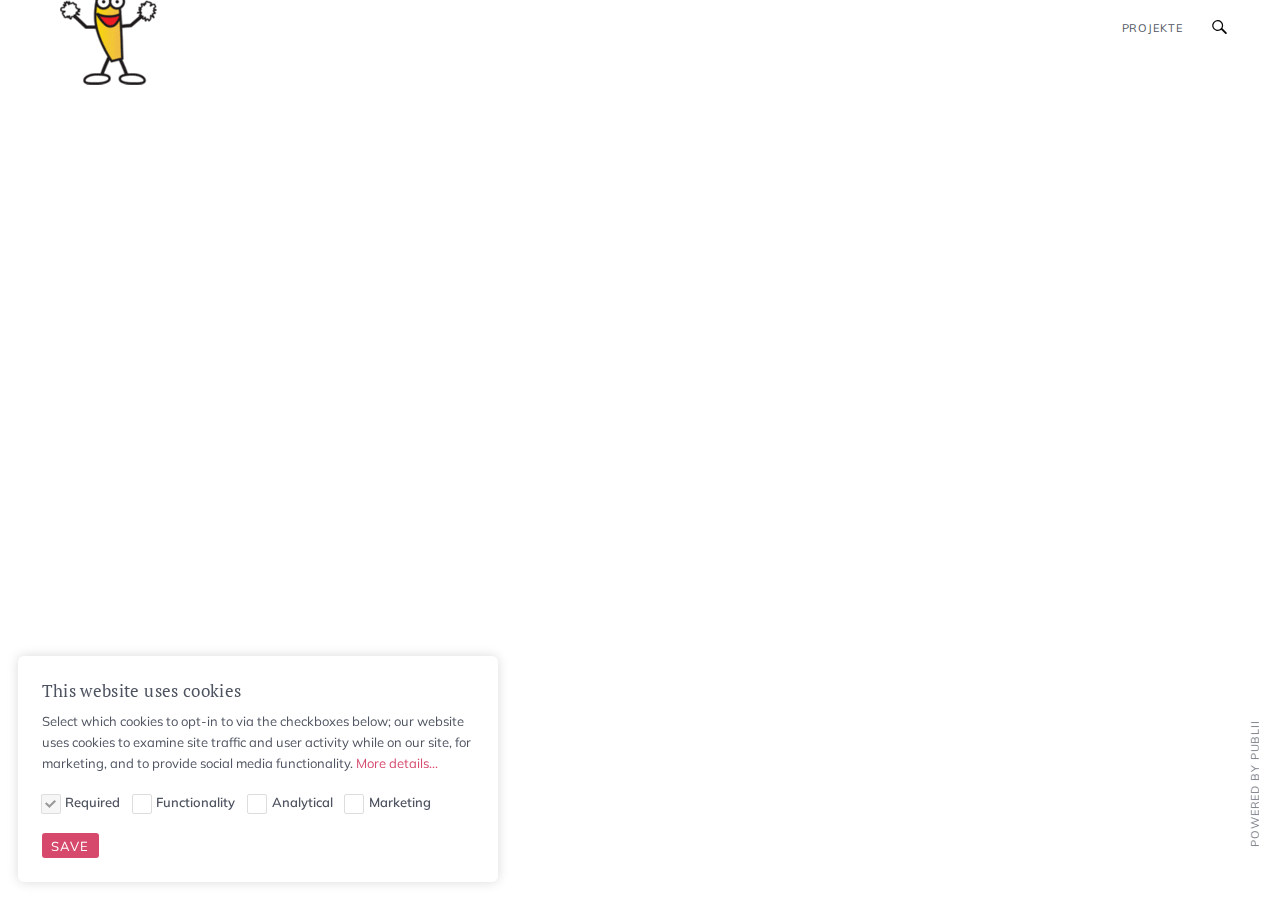
<file: index.html>
<!DOCTYPE html><html lang="de"><head><meta charset="utf-8"><meta http-equiv="X-UA-Compatible" content="IE=edge"><meta name="viewport" content="width=device-width,initial-scale=1"><title>My blog - Portfolio</title><meta name="robots" content="index, follow"><meta name="generator" content="Publii Open-Source CMS for Static Site"><link rel="canonical" href="https://chriskrj.github.io/Portfolio/"><link rel="amphtml" href="https://chriskrj.github.io/Portfolio/amp/"><link type="application/atom+xml" rel="alternate" href="https://chriskrj.github.io/Portfolio/feed.xml"><meta property="og:title" content="Portfolio"><meta property="og:image" content="https://chriskrj.github.io/Portfolio/media/website/717.gif"><meta property="og:site_name" content="My blog - Portfolio"><meta property="og:description" content=""><link rel="stylesheet" href="https://chriskrj.github.io/Portfolio/assets/css/p-slider.css?v=5ac81efd5deb502fc3388d1c572c5e3c"><link rel="stylesheet" href="https://chriskrj.github.io/Portfolio/assets/css/style.css?v=06a1087fff51adf1798ce49f2d34be20"><script type="application/ld+json">{"@context":"http://schema.org","@type":"Organization","name":"Portfolio","logo":"https://chriskrj.github.io/Portfolio/media/website/717.gif","url":"https://chriskrj.github.io/Portfolio"}</script><script>window.addEventListener(
			        'load',
			        function load() {
				        window.removeEventListener('load', load, false);
				         document.body.classList.remove('js-loading');
			         },
			         false);</script><script async src="https://chriskrj.github.io/Portfolio/assets/js/lazysizes.min.js?v=3150bf538edc0788afd7c673a0c5dfee"></script><style>.top__search [type=search] {
						background-image: url(https://chriskrj.github.io/Portfolio/assets/svg/search.svg);
				    }</style></head><body class="js-loading"><div class="container"><header class="js-top"><a class="logo" href="https://chriskrj.github.io/Portfolio"><img src="https://chriskrj.github.io/Portfolio/media/website/717.gif" alt="Portfolio"></a><div class="top"><nav class="navbar js-navbar"><button class="navbar__toggle js-navbar__toggle" aria-expanded="false">Menu</button><ul class="navbar__menu"><li><a href="https://chriskrj.github.io/Portfolio/first-post/" target="_self">Projekte</a></li></ul></nav><div class="top__search"><form action="https://chriskrj.github.io/Portfolio/search.html" class="search"><input type="search" name="q" placeholder="search..."></form></div></div></header><main><div class="slider"><div class="slider__viewport zoomIn"><div class="slider__down"></div><div class="slider__up"></div></div><div class="slider-dots slider-dots--right"></div><div class="slider-preloader">Do not refresh the page</div></div></main><footer class="footer"><div class="footer__copyright">Powered by Publii</div></footer></div><script>var loadCSSFiles = function() {
                var links = ['https://fonts.googleapis.com/css?family=PT+Serif:400,700|Muli:400,600'],
                    headElement = document.getElementsByTagName('head')[0],
                    linkElement, i;
                for (i = 0; i < links.length; i++) {
                    linkElement = document.createElement('link');
                    linkElement.rel = 'stylesheet';
                    linkElement.href = links[i];
                    headElement.appendChild(linkElement);
                }
            };
            var raf = requestAnimationFrame || mozRequestAnimationFrame || webkitRequestAnimationFrame || msRequestAnimationFrame;
            if (raf) {
                raf(loadCSSFiles);
            } else {
                window.addEventListener('load', loadCSSFiles);
            }</script><script defer="defer" src="https://code.jquery.com/jquery-3.2.1.slim.min.js" integrity="sha256-k2WSCIexGzOj3Euiig+TlR8gA0EmPjuc79OEeY5L45g=" crossorigin="anonymous"></script><script defer="defer" src="https://chriskrj.github.io/Portfolio/assets/js/scripts.min.js?v=5977caa3bd6c30eab5c559ded3288d58"></script><div class="cookie-popup js-cookie-popup cookie-popup--uses-badge"><h2>This website uses cookies</h2><p>Select which cookies to opt-in to via the checkboxes below; our website uses cookies to examine site traffic and user activity while on our site, for marketing, and to provide social media functionality. <a href="#not-specified">More details...</a></p><form><input id="gdpr-necessary" name="gdpr-necessary" checked="checked" disabled="disabled" type="checkbox"> <label for="gdpr-necessary">Required</label> <input id="gdpr-functions" name="gdpr-functions" type="checkbox"> <label for="gdpr-functions">Functionality</label> <input id="gdpr-analytics" name="gdpr-analytics" type="checkbox"> <label for="gdpr-analytics">Analytical</label> <input id="gdpr-marketing" name="gdpr-marketing" type="checkbox"> <label for="gdpr-marketing">Marketing</label><p class="cookie-popup__save-wrapper"><button type="submit" class="cookie-popup__save">Save</button></p></form><span class="cookie-popup-label">Cookie Policy</span></div><script>(function() {
                        function addScript (src, inline) {
                            var newScript = document.createElement('script');
        
                            if (src) {
                                newScript.setAttribute('src', src);
                            }
        
                            if (inline) {
                                newScript.text = inline;
                            }
        
                            document.body.appendChild(newScript);
                        }
        
                        var popup = document.querySelector('.js-cookie-popup');
                        var checkboxes = popup.querySelectorAll('input[type="checkbox"]');
                        var save = popup.querySelector('button');
                        var currentConfig = localStorage.getItem('publii-gdpr-allowed-cookies');
                        var blockedScripts = document.querySelectorAll('script[type^="gdpr-blocker/"]');
                        
        
                        popup.addEventListener('click', function() {
                            if (!popup.classList.contains('cookie-popup--is-sticky')) {
                                popup.classList.add('cookie-popup--is-sticky');
                            }
                        });
        
                        save.addEventListener('click', function(e) {
                            e.preventDefault();
                            e.stopPropagation();
                            popup.classList.remove('cookie-popup--is-sticky');
                            var allowedGroups = [];
        
                            for (var i = 0; i < checkboxes.length; i++) {
                                if (checkboxes[i].checked) {
                                    var groupName = checkboxes[i].getAttribute('name').replace('gdpr-', '');
                                    var scripts = document.querySelectorAll('script[type="gdpr-blocker/' + groupName + '"]');
        
                                    for (var j = 0; j < scripts.length; j++) {
                                        addScript(scripts[j].src, scripts[j].text);
                                    }
        
                                    allowedGroups.push(groupName);
                                }
                            }
        
                            localStorage.setItem('publii-gdpr-allowed-cookies', allowedGroups.join(','));
                            popup.classList.remove('cookie-popup--is-sticky');
        
                            setTimeout(function () {
                                if (currentConfig) {
                                    window.location.reload();
                                }
                            }, 250);
                        });
        
                        if (!currentConfig) {
                            popup.classList.add('cookie-popup--is-sticky');
                        } else {
                            var allowedGroups = currentConfig.split(',');
        
                            for (var i = 0; i < allowedGroups.length; i++) {
                                var scripts = document.querySelectorAll('script[type="gdpr-blocker/' + allowedGroups[i] + '"]');
                                var checkbox = popup.querySelector('input[type="checkbox"][name="gdpr-' + allowedGroups[i] + '"]');
        
                                if (checkbox) {
                                    checkbox.checked = true;
                                }
        
                                for (var j = 0; j < scripts.length; j++) {
                                    addScript(scripts[j].src, scripts[j].text);
                                }
                            }
                        }
                    })();</script></body></html>
</file>
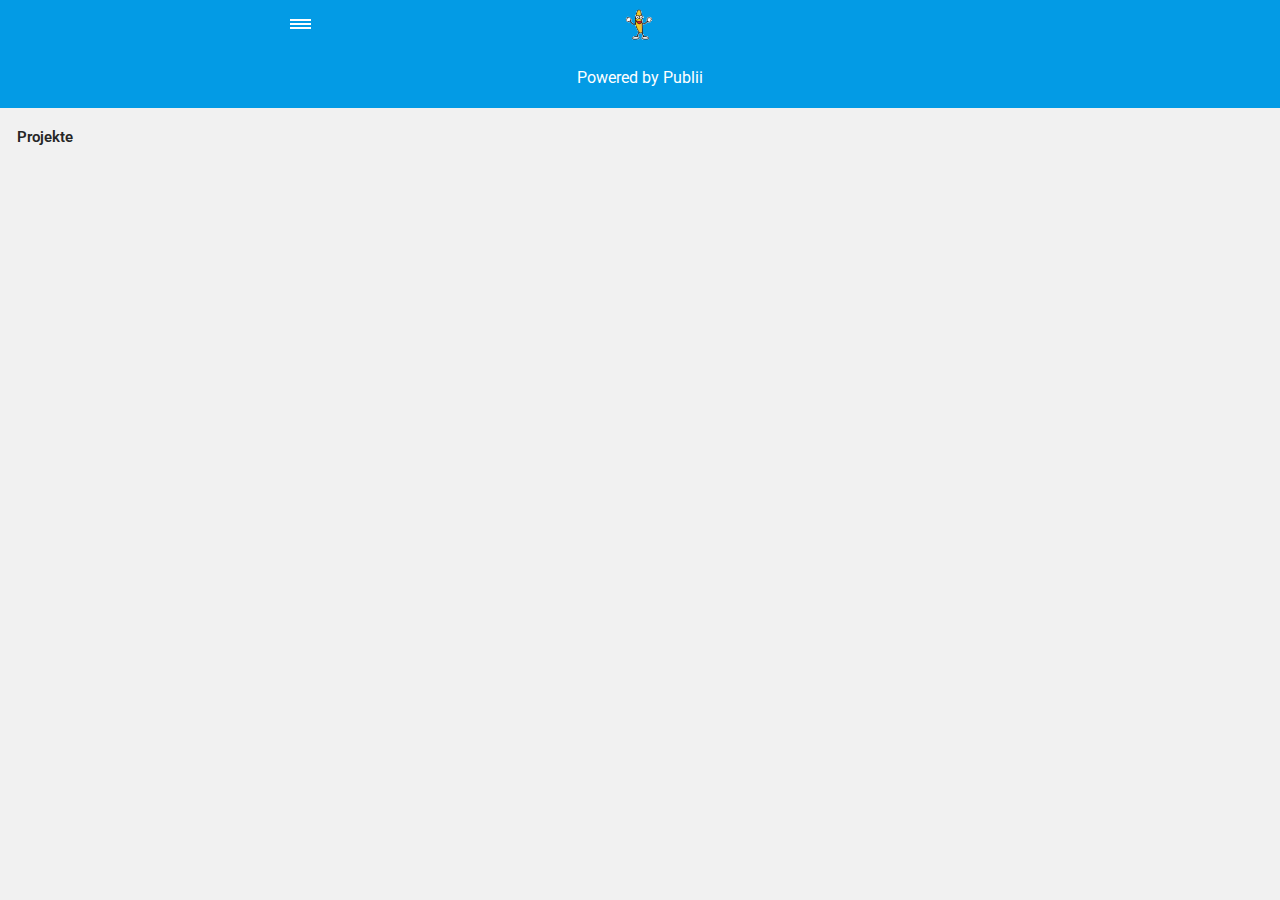
<file: amp/index.html>
<!doctype html><html amp lang="de"><head><meta charset="utf-8"><title>My blog - Portfolio</title><meta name="robots" content="index, follow"><link rel="canonical" href="https://chriskrj.github.io/Portfolio/"><meta name="viewport" content="width=device-width,minimum-scale=1,initial-scale=1"><link href="https://fonts.googleapis.com/css?family=Roboto:400,700" rel="stylesheet" type="text/css"><script async custom-element="amp-sidebar" src="https://cdn.ampproject.org/v0/amp-sidebar-0.1.js"></script><script async custom-element="amp-iframe" src="https://cdn.ampproject.org/v0/amp-iframe-0.1.js"></script><script type="application/ld+json">{"@context":"http://schema.org","@type":"Organization","name":"Portfolio","logo":"https://chriskrj.github.io/Portfolio/media/website/717.gif","url":"https://chriskrj.github.io/Portfolio/amp"}</script><style amp-custom>article,
aside,
footer,
header,
hgroup,
main,
nav,
section {
  display: block; }

*,
*:before,
*:after {
  -webkit-box-sizing: content-box;
  box-sizing: content-box;
  margin: 0;
  padding: 0; }

li {
  list-style: none; }

amp-img {
  max-width: 100%; }

button,
input,
select,
textarea {
  font: inherit; }

html {
  font-size: 1rem; }

body {
  background: #f1f1f1;
  color: #262626;
  font-family: -apple-system, BlinkMacSystemFont, "Segoe UI", Roboto, Oxygen-Sans, Ubuntu, Cantarell, "Helvetica Neue", sans-serif;
  line-height: 1.6; }

a {
  color:  #039be5;
  text-decoration: none;
  -webkit-transition: all 0.12s linear 0s;
  -o-transition: all 0.12s linear 0s;
  transition: all 0.12s linear 0s; }

a:hover {
  color: #262626;
  text-decoration: underline;
  -webkit-text-decoration-skip: ink;
  text-decoration-skip: ink; }

a:active {
  color: #262626; }

a:focus {
  outline: 2px dotted #039be5; }

figure,
blockquote,
p,
ul,
ol,
dl,
table,
hr,
fieldset {
  margin-top: 1.6rem; }

h1,
h2,
h3,
h4,
h5,
h6 {
  color: #262626;
  font-family: -apple-system, BlinkMacSystemFont, "Segoe UI", Roboto, Oxygen-Sans, Ubuntu, Cantarell, "Helvetica Neue", sans-serif;
  font-weight: 500;
  line-height: 1.2;
  margin-top: 2.13333rem; }

h1 {
  font-size: 1.67583rem;
  font-weight: normal; }

h2 {
  font-size: 1.4729rem; }

h3 {
  font-size: 1.29454rem; }

h4 {
  font-size: 1.13778rem; }

h5 {
  font-size: 1rem; }

h6 {
  font-size: 0.87891rem; }

h2 + p,
h3 + p,
h4 + p,
h5 + p,
h6 + p {
  margin-top: 0.8rem; }

b,
strong {
  font-weight: 600; }

blockquote {
  color: #6c7175;
  font-family: "Droid Serif", "Times", "Source Serif Pro", serif;
  font-style: italic;
  padding: 1.33333rem 0.53333rem 1.33333rem 3.2rem;
  position: relative; }
  blockquote:before {
    display: block;
    content: "\201C";
    font-size: 4.41226rem;
    position: absolute;
    left: 0;
    top: -12px;
    color: rgba(108, 113, 117, 0.5); }
  blockquote > :nth-child(1) {
    margin-top: 0; }

ul,
ol {
  margin-left: 2rem; }
  ul > li,
  ol > li {
    list-style: inherit;
    padding: 0 0 0.26667rem 0.26667rem; }

dl dt {
  color: #262626;
  font-weight: 600; }

code,
pre {
  background-color: #f1f1f1;
  font-family: monospace; }

pre {
  margin: 1.6rem 0 0;
  padding: 1.6rem;
  white-space: pre-wrap;
  word-wrap: break-word;
  overflow-x: auto; }
  pre > code {
    color: #262626;
    padding: 0; }

code {
  border-radius: 3px;
  color: #262626;
  padding: 0.26667rem 0.53333rem; }

table {
  border-collapse: collapse;
  border-spacing: 0;
  border: 1px solid #d4d4d4;
  width: 100%;
  overflow-x: auto;
  vertical-align: top;
  text-align: left;
  white-space: nowrap; }
  table th {
    font-weight: 500;
    padding: 0.53333rem 1.06667rem; }
  table tr {
    border-bottom: 1px solid #d4d4d4; }
    table tr:nth-child(2n) {
      background: #f1f1f1; }
  table td {
    padding: 0.53333rem 1.06667rem; }

figcaption {
  clear: both;
  color: rgba(108, 113, 117, 0.6);
  font-size: 0.82397rem;
  margin: 0.8rem 0 0;
  text-align: center; }

sub,
sup {
  font-size: 65%; }

hr {
  border: 0;
  height: 0;
  border-top: 1px solid rgba(0, 0, 0, 0.1);
  border-bottom: 1px solid rgba(255, 255, 255, 0.3); }

.btn, [type=button],
[type=submit],
button {
  background: #039be5;
  border: none;
  border-radius: 2px;
  color: #ffffff;
  cursor: pointer;
  display: inline-block;
  font-size: 0.87891rem;
  font-weight: 500;
  line-height: 1.9;
  padding: 0.53333rem 1.33333rem;
  text-align: center;
  text-decoration: none;
  -webkit-transition: all .15s ease;
  -o-transition: all .15s ease;
  transition: all .15s ease;
  width: auto; }
  .btn:hover, [type=button]:hover,
  [type=submit]:hover,
  button:hover {
    background: #262626;
    color: #ffffff; }
  .btn:focus, [type=button]:focus,
  [type=submit]:focus,
  button:focus {
    outline: none; }
  .btn-outline {
    border: 1px solid #ddd;
    background: #ffffff;
    border-radius: 3px;
    color: #262626; }

[type=button],
[type=submit],
button {
  text-transform: uppercase;
  -webkit-appearance: none;
  -moz-appearance: none; }

.navbar {
  background: #039be5;
  -webkit-box-shadow: 0 0 6px 0 rgba(0, 0, 0, 0.2);
  box-shadow: 0 0 6px 0 rgba(0, 0, 0, 0.2);
  line-height: 3;
  max-height: 4rem; }
  .navbar > div {
    -webkit-box-align: center;
    -ms-flex-align: center;
    align-items: center;
    display: -webkit-box;
    display: -ms-flexbox;
    display: flex;
    -webkit-box-pack: center;
    -ms-flex-pack: center;
    justify-content: center;
    text-align: left;
    max-width: 700px;
    margin: 0 auto; }
  .navbar a {
    color: #ffffff;
    text-decoration: none; }
  .navbar-sidebar-toggle {
    left: 0;
    position: relative;
    text-indent: -99999rem; }
    .navbar-sidebar-toggle:before {
      content: "";
      display: block;
      border-top: 0.375rem double #ffffff;
      border-bottom: 0.125rem solid #ffffff;
      height: 0.125rem;
      position: absolute;
      text-indent: 0;
      top: 50%;
      width: 1.3rem;
      -webkit-transform: translate(0px, -50%);
      -ms-transform: translate(0px, -50%);
      transform: translate(0px, -50%); }


.logo {
                    background-image: url('https://chriskrj.github.io/Portfolio/media/website/717.gif');
                    background-size: auto 2rem;
                    background-repeat: no-repeat;
                    background-position: center center;
            display: inline-block;
  font-weight: 600;
  line-height: 1;
            margin: 0 auto;
            height: 2rem;
            text-indent: -9999px;
            width: 240px;vertical-align: middle;
        }
        .logo.logo-text {
            line-height: 2;
            text-align: center;
            text-indent: 0;
        }

amp-sidebar {
  background: #ffffff;
  width: 240px; }
  amp-sidebar > ul {
    margin: 0.8rem 0 0;
    padding: 0; }
    amp-sidebar > ul ul {
      border-left: 1px solid #d4d4d4;
      margin: 0.53333rem 0 0; }
    amp-sidebar > ul li {
      color: #262626;
      font-size: 0.9375rem;
      font-weight: 600;
      list-style: none;
      line-height: 1.4;
      padding: 0.42667rem 1.06667rem; }
      amp-sidebar > ul li li {
        font-weight: normal;
        padding: 0.26667rem 0 0.26667rem 1.06667rem; }
    amp-sidebar > ul a,
    amp-sidebar > ul a:visited {
      color: #262626; }

.bg-white {
  background: #ffffff; }

.wrap-page {
  max-width: 700px;
  margin: 0 auto; }

@media all and (max-width: 43.6875em) {
  .wrap-inner {
    padding: 0 6%; } }

.page-title {
  background: #ffffff;
  -webkit-box-shadow: 0 2px 3px rgba(38, 38, 38, 0.1);
  box-shadow: 0 2px 3px rgba(38, 38, 38, 0.1);
  margin-bottom: 0.8rem;
  padding: 1.6rem 6%; }
  .page-title > h1 {
    margin: 0;
    font-size: 1.29454rem; }
  .page-title > p {
    font-size: 0.87891rem;
    color: #6c7175;
    line-height: 1.3;
    margin: 0.26667rem 0 0; }
  .page-title-author {
    border-radius: 50%;
    float: left;
    height: 2.5rem;
    width: 2.5rem; }
    .page-title-author + h1 {
      margin-left: 3.5rem; }
      .page-title-author + h1 + p {
        margin-left: 3.5rem; }

.card {
  background: #ffffff;
  -webkit-box-shadow: 0 2px 3px rgba(38, 38, 38, 0.1);
  box-shadow: 0 2px 3px rgba(38, 38, 38, 0.1);
  margin-bottom: 0.8rem;
  padding-bottom: 1.06667rem; }

  .card-meta {
    border-top: 1px solid #d4d4d4;
    color: rgba(108, 113, 117, 0.6);
    font-size: 0.7242rem;
    font-weight: 500;
    margin-top: 1.06667rem;
    padding-top: 1.06667rem;
    text-transform: uppercase; }
    .card-meta a + time:before {
      content: "";
      background: #d4d4d4;
      display: inline-block;
      height: 3px;
      margin: 0 8px;
      width: 3px;
      vertical-align: middle;
      border-radius: 50%; }
  .card-text {
    font-size: 0.9375rem;
    overflow: hidden;
    padding: 0 6%; }
    .card-text h2 {
      font-size: 1.13778rem; }

.post {
  margin-bottom: 2.13333rem; }
  .post-featured-image {
    margin-top: 0;
    position: relative; }
    .post-featured-image > figcaption {
      background: rgba(0, 0, 0, 0.5);
      border-radius: 3px;
      color: #ffffff;
      position: absolute;
      bottom: 0.8rem;
      padding: 0 0.26667rem;
      right: 6%; }
  .post-header {
    margin-bottom: 2.13333rem; }
  .post-meta {
    border-bottom: 1px solid #d4d4d4;
    color: rgba(108, 113, 117, 0.6);
    font-size: 0.7242rem;
    font-weight: 500;
    margin-top: 1.06667rem;
    padding-bottom: 1.06667rem;
    text-transform: uppercase; }
    .post-meta a + time:before {
      content: "";
      background: #d4d4d4;
      display: inline-block;
      height: 3px;
      margin: 0 8px;
      width: 3px;
      vertical-align: middle;
      border-radius: 50%; }
  .post-tag {
    margin: 0; }
    .post-tag > li {
      display: inline-block;
      padding: 0; }
      .post-tag > li a {
        background: #f1f1f1;
        border-radius: 2px;
        color: #6c7175;
        font-size: 0.77248rem;
        display: inline-block;
        margin: 0 0.26667rem 0.26667rem 0;
        padding: 0.26667rem 0.53333rem; }
        .post-tag > li a:hover {
          background: #039be5;
          color: #ffffff;
          text-decoration: none; }
  .post-share {
    display: -webkit-box;
    display: -ms-flexbox;
    display: flex;
    -webkit-box-orient: horizontal;
    -webkit-box-direction: normal;
    -ms-flex-direction: row;
    flex-direction: row;
    -webkit-box-pack: justify;
    -ms-flex-pack: justify;
    justify-content: space-between;
    margin-top: 1.6rem;
    width: 100%; }
    .post-share amp-social-share {
      -webkit-box-flex: 1;
      -ms-flex: 1 0 auto;
      flex: 1 0 auto;
      background-size: 24px; }
  .post-scroll {
    color: #ffffff;
    background: #039be5;
    bottom: 10px;
    border-radius: 50%;
    border: none;
    -webkit-box-shadow: 0 1px 1.5px 0 rgba(38, 38, 38, 0.12), 0 1px 1px 0 rgba(38, 38, 38, 0.24);
    box-shadow: 0 1px 1.5px 0 rgba(38, 38, 38, 0.12), 0 1px 1px 0 rgba(38, 38, 38, 0.24);
    font-size: 1.13778rem;
    height: 46px;
    opacity: 0;
    outline: none;
    position: fixed;
    padding: 0;
    right: 4%;
    visibility: hidden;
    width: 46px;
    z-index: 9999; }
    .post-scroll-marker {
      height: 0px;
      position: absolute;
      top: 100px;
      width: 0px; }
        .post-pagination {
    background: #f1f1f1;
    -webkit-box-shadow: inset 0 2px 3px rgba(38, 38, 38, 0.1);
    box-shadow: inset 0 2px 3px rgba(38, 38, 38, 0.1);
    border-top: 1px solid #d4d4d4;
    padding: 1.06667rem 0; }
    .post-pagination > div {
      line-height: 1.2;
      padding: 0.53333rem 1.06667rem;
      text-align: center; }
      .post-pagination > div span {
        display: block;
        color: #6c7175;
        font-size: 0.7242rem;
        font-weight: 500;
        margin-bottom: 0.26667rem;
        text-transform: uppercase; }
    .post-pagination-prev a:before {
      content: "\2190";
      margin-right: 0.26667rem; }
    .post-pagination-next a:after {
      content: "\2192";
      margin-left: 0.26667rem; }

aside {
  margin: 1.6rem 0 0; }

.align-left {
  text-align: left; }

.align-right {
  text-align: right; }

.align-center {
  text-align: center; }

.align-justify {
  text-align: justify; }

.msg {
  border-left: 2px solid transparent;
  padding: 1.06667rem 1.06667rem; }
  .msg--highlight {
    background-color: #fff8e6;
    border-color: #e2ac4f; }
  .msg--info {
    background: rgba(45, 97, 201, 0.03);
    border-color: #039be5; }
  .msg--success {
    background: #f7fbf6;
    border-color: #5ab44b; }
  .msg--warning {
    background: #fff3f3;
    border-color: #c06367;
    color: #a94442; }

.dropcap:first-letter {
  float: left;
  font-family: -apple-system, BlinkMacSystemFont, "Segoe UI", Roboto, Oxygen-Sans, Ubuntu, Cantarell, "Helvetica Neue", sans-serif;
  font-size: 2.16943rem;
  line-height: 0.7;
  margin-right: 0.53333rem;
  padding: 0.53333rem 0.53333rem 0.53333rem 0; }

.pagination {
  display: -webkit-box;
  display: -ms-flexbox;
  display: flex;
  -webkit-box-pack: justify;
  -ms-flex-pack: justify;
  justify-content: space-between;
  margin: 0.8rem 0; }
  .pagination > a {
    padding-left: 0;
    padding-right: 0;
    width: 49%; }
  .pagination-right {
    margin-left: auto; }

.bottom {
  background: #039be5;
  color: #ffffff;
  padding: 1.06667rem 4%;
  text-align: center; }</style><style amp-boilerplate>body{-webkit-animation:-amp-start 8s steps(1,end) 0s 1 normal both;-moz-animation:-amp-start 8s steps(1,end) 0s 1 normal both;-ms-animation:-amp-start 8s steps(1,end) 0s 1 normal both;animation:-amp-start 8s steps(1,end) 0s 1 normal both}@-webkit-keyframes -amp-start{from{visibility:hidden}to{visibility:visible}}@-moz-keyframes -amp-start{from{visibility:hidden}to{visibility:visible}}@-ms-keyframes -amp-start{from{visibility:hidden}to{visibility:visible}}@-o-keyframes -amp-start{from{visibility:hidden}to{visibility:visible}}@keyframes -amp-start{from{visibility:hidden}to{visibility:visible}}</style><noscript><style amp-boilerplate>body{-webkit-animation:none;-moz-animation:none;-ms-animation:none;animation:none}</style></noscript><script async src="https://cdn.ampproject.org/v0.js"></script><script custom-element="amp-animation" src="https://cdn.ampproject.org/v0/amp-animation-0.1.js" async></script><script custom-element="amp-position-observer" src="https://cdn.ampproject.org/v0/amp-position-observer-0.1.js" async></script></head><body><nav class="navbar wrap-inner" id="top"><div><a on="tap:navbar-sidebar.toggle" class="navbar-sidebar-toggle" title="Menu">Menu</a> <a class="logo" href="https://chriskrj.github.io/Portfolio/amp">Portfolio</a></div></nav><main class="wrap-page"></main><amp-animation id="showAnim" layout="nodisplay"><script type="application/json">{
                    "duration": "200ms",
                    "fill": "both",
                    "iterations": "1",
                    "direction": "alternate",
                    "animations": [{
                        "selector": ".post-scroll",
                        "keyframes": [{
                            "opacity": "1",
                            "visibility": "visible",
                            "transform": "scale(1)"
                        }]
                    }]
                }</script></amp-animation><amp-animation id="hideAnim" layout="nodisplay"><script type="application/json">{
                    "duration": "200ms",
                    "fill": "both",
                    "iterations": "1",
                    "direction": "alternate",
                    "animations": [{
                        "selector": ".post-scroll",
                        "keyframes": [{
                            "opacity": "0",
                            "visibility": "hidden",
                            "transform": "scale(0.1)"
                        }]
                    }]
                }</script></amp-animation><div class="post-scroll-marker"><amp-position-observer on="enter:hideAnim.start; exit:showAnim.start" layout="nodisplay"></amp-position-observer></div><button class="post-scroll" on="tap:top.scrollTo(duration=200)">&#8593;</button><footer class="bottom">Powered by Publii</footer><amp-sidebar id="navbar-sidebar" layout="nodisplay"><ul><li><a href="https://chriskrj.github.io/Portfolio/amp/first-post/">Projekte</a></li></ul></amp-sidebar></body></html>
</file>
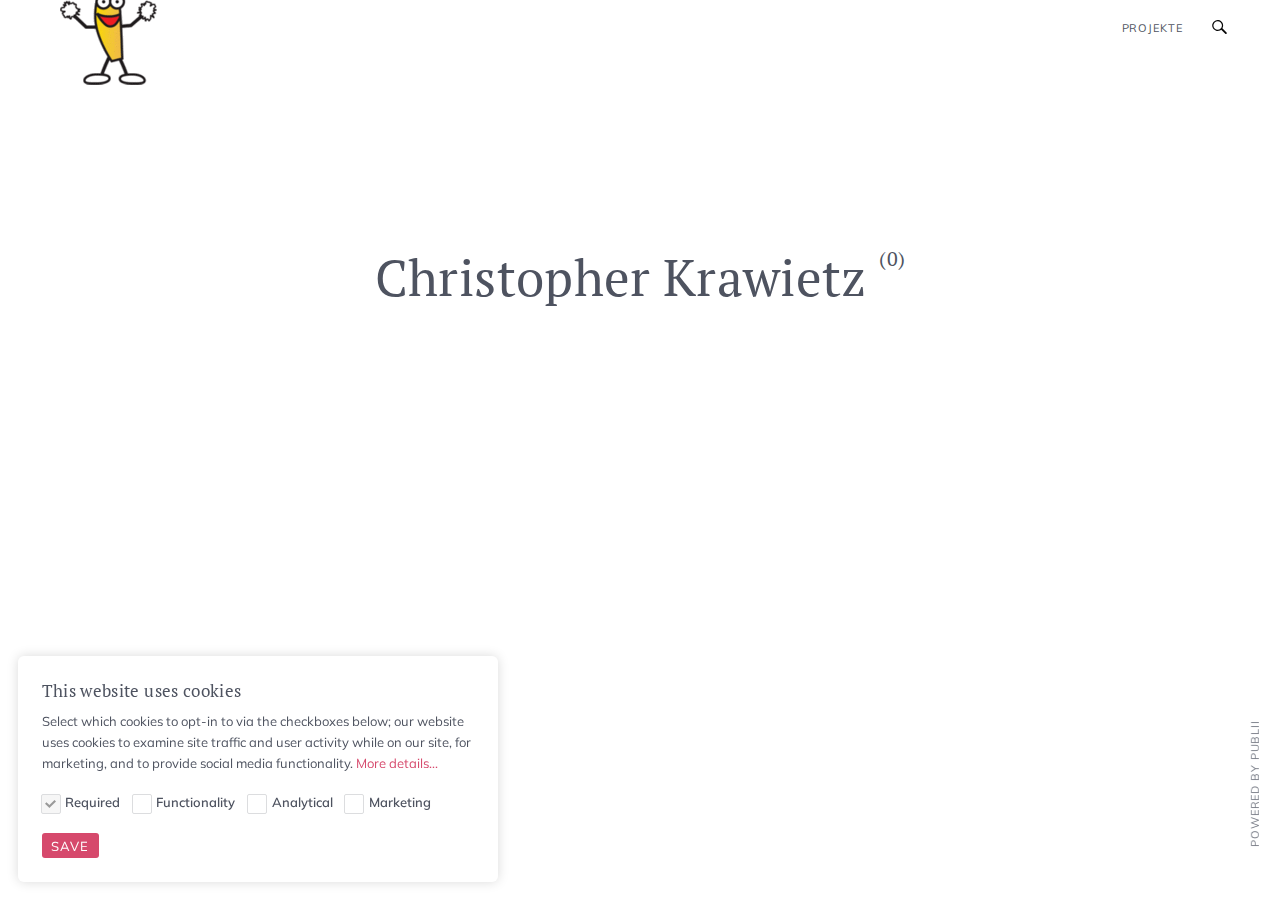
<file: authors/christopher-krawietz/index.html>
<!DOCTYPE html><html lang="de"><head><meta charset="utf-8"><meta http-equiv="X-UA-Compatible" content="IE=edge"><meta name="viewport" content="width=device-width,initial-scale=1"><title>Author: Christopher Krawietz - Portfolio</title><meta name="robots" content="noindex, follow"><meta name="generator" content="Publii Open-Source CMS for Static Site"><link rel="canonical" href="https://chriskrj.github.io/Portfolio/authors/christopher-krawietz/"><link rel="amphtml" href="https://chriskrj.github.io/Portfolio/amp/authors/christopher-krawietz/"><link type="application/atom+xml" rel="alternate" href="https://chriskrj.github.io/Portfolio/feed.xml"><meta property="og:title" content="Christopher Krawietz"><meta property="og:image" content="https://chriskrj.github.io/Portfolio/media/website/717.gif"><meta property="og:site_name" content="My blog - Portfolio"><meta property="og:description" content=""><link rel="stylesheet" href="https://chriskrj.github.io/Portfolio/assets/css/style.css?v=06a1087fff51adf1798ce49f2d34be20"><script type="application/ld+json">{"@context":"http://schema.org","@type":"Organization","name":"Portfolio","logo":"https://chriskrj.github.io/Portfolio/media/website/717.gif","url":"https://chriskrj.github.io/Portfolio"}</script><script async src="https://chriskrj.github.io/Portfolio/assets/js/lazysizes.min.js?v=3150bf538edc0788afd7c673a0c5dfee"></script><style>.top__search [type=search] {
						background-image: url(https://chriskrj.github.io/Portfolio/assets/svg/search.svg);
				    }</style></head><body><div class="container"><header class="js-top is-sticky"><a class="logo" href="https://chriskrj.github.io/Portfolio"><img src="https://chriskrj.github.io/Portfolio/media/website/717.gif" alt="Portfolio"></a><div class="top"><nav class="navbar js-navbar"><button class="navbar__toggle js-navbar__toggle" aria-expanded="false">Menu</button><ul class="navbar__menu"><li><a href="https://chriskrj.github.io/Portfolio/first-post/" target="_self">Projekte</a></li></ul></nav><div class="top__search"><form action="https://chriskrj.github.io/Portfolio/search.html" class="search"><input type="search" name="q" placeholder="search..."></form></div></div></header><main><section class="hero hero--author"><header class="hero--author__wrap"><div><h1 class="hero__title hero--author__title">Christopher Krawietz <sup>(0)</sup></h1></div></header></section><div class="category category--normal"></div></main><footer class="footer"><div class="footer__copyright">Powered by Publii</div></footer></div><script>var loadCSSFiles = function() {
                    var links = ['https://fonts.googleapis.com/css?family=PT+Serif:400,700|Muli:400,600'],
                        headElement = document.getElementsByTagName('head')[0],
                        linkElement, i;
                    for (i = 0; i < links.length; i++) {
                        linkElement = document.createElement('link');
                        linkElement.rel = 'stylesheet';
                        linkElement.href = links[i];
                        headElement.appendChild(linkElement);
                    }
                };
                var raf = requestAnimationFrame || mozRequestAnimationFrame || webkitRequestAnimationFrame || msRequestAnimationFrame;
                if (raf) {
                    raf(loadCSSFiles);
                } else {
                    window.addEventListener('load', loadCSSFiles);
                }</script><script defer="defer" src="https://code.jquery.com/jquery-3.2.1.slim.min.js" integrity="sha256-k2WSCIexGzOj3Euiig+TlR8gA0EmPjuc79OEeY5L45g=" crossorigin="anonymous"></script><script defer="defer" src="https://chriskrj.github.io/Portfolio/assets/js/scripts.min.js?v=5977caa3bd6c30eab5c559ded3288d58"></script><div class="cookie-popup js-cookie-popup cookie-popup--uses-badge"><h2>This website uses cookies</h2><p>Select which cookies to opt-in to via the checkboxes below; our website uses cookies to examine site traffic and user activity while on our site, for marketing, and to provide social media functionality. <a href="#not-specified">More details...</a></p><form><input id="gdpr-necessary" name="gdpr-necessary" checked="checked" disabled="disabled" type="checkbox"> <label for="gdpr-necessary">Required</label> <input id="gdpr-functions" name="gdpr-functions" type="checkbox"> <label for="gdpr-functions">Functionality</label> <input id="gdpr-analytics" name="gdpr-analytics" type="checkbox"> <label for="gdpr-analytics">Analytical</label> <input id="gdpr-marketing" name="gdpr-marketing" type="checkbox"> <label for="gdpr-marketing">Marketing</label><p class="cookie-popup__save-wrapper"><button type="submit" class="cookie-popup__save">Save</button></p></form><span class="cookie-popup-label">Cookie Policy</span></div><script>(function() {
                            function addScript (src, inline) {
                                var newScript = document.createElement('script');
            
                                if (src) {
                                    newScript.setAttribute('src', src);
                                }
            
                                if (inline) {
                                    newScript.text = inline;
                                }
            
                                document.body.appendChild(newScript);
                            }
            
                            var popup = document.querySelector('.js-cookie-popup');
                            var checkboxes = popup.querySelectorAll('input[type="checkbox"]');
                            var save = popup.querySelector('button');
                            var currentConfig = localStorage.getItem('publii-gdpr-allowed-cookies');
                            var blockedScripts = document.querySelectorAll('script[type^="gdpr-blocker/"]');
                            
            
                            popup.addEventListener('click', function() {
                                if (!popup.classList.contains('cookie-popup--is-sticky')) {
                                    popup.classList.add('cookie-popup--is-sticky');
                                }
                            });
            
                            save.addEventListener('click', function(e) {
                                e.preventDefault();
                                e.stopPropagation();
                                popup.classList.remove('cookie-popup--is-sticky');
                                var allowedGroups = [];
            
                                for (var i = 0; i < checkboxes.length; i++) {
                                    if (checkboxes[i].checked) {
                                        var groupName = checkboxes[i].getAttribute('name').replace('gdpr-', '');
                                        var scripts = document.querySelectorAll('script[type="gdpr-blocker/' + groupName + '"]');
            
                                        for (var j = 0; j < scripts.length; j++) {
                                            addScript(scripts[j].src, scripts[j].text);
                                        }
            
                                        allowedGroups.push(groupName);
                                    }
                                }
            
                                localStorage.setItem('publii-gdpr-allowed-cookies', allowedGroups.join(','));
                                popup.classList.remove('cookie-popup--is-sticky');
            
                                setTimeout(function () {
                                    if (currentConfig) {
                                        window.location.reload();
                                    }
                                }, 250);
                            });
            
                            if (!currentConfig) {
                                popup.classList.add('cookie-popup--is-sticky');
                            } else {
                                var allowedGroups = currentConfig.split(',');
            
                                for (var i = 0; i < allowedGroups.length; i++) {
                                    var scripts = document.querySelectorAll('script[type="gdpr-blocker/' + allowedGroups[i] + '"]');
                                    var checkbox = popup.querySelector('input[type="checkbox"][name="gdpr-' + allowedGroups[i] + '"]');
            
                                    if (checkbox) {
                                        checkbox.checked = true;
                                    }
            
                                    for (var j = 0; j < scripts.length; j++) {
                                        addScript(scripts[j].src, scripts[j].text);
                                    }
                                }
                            }
                        })();</script></body></html>
</file>
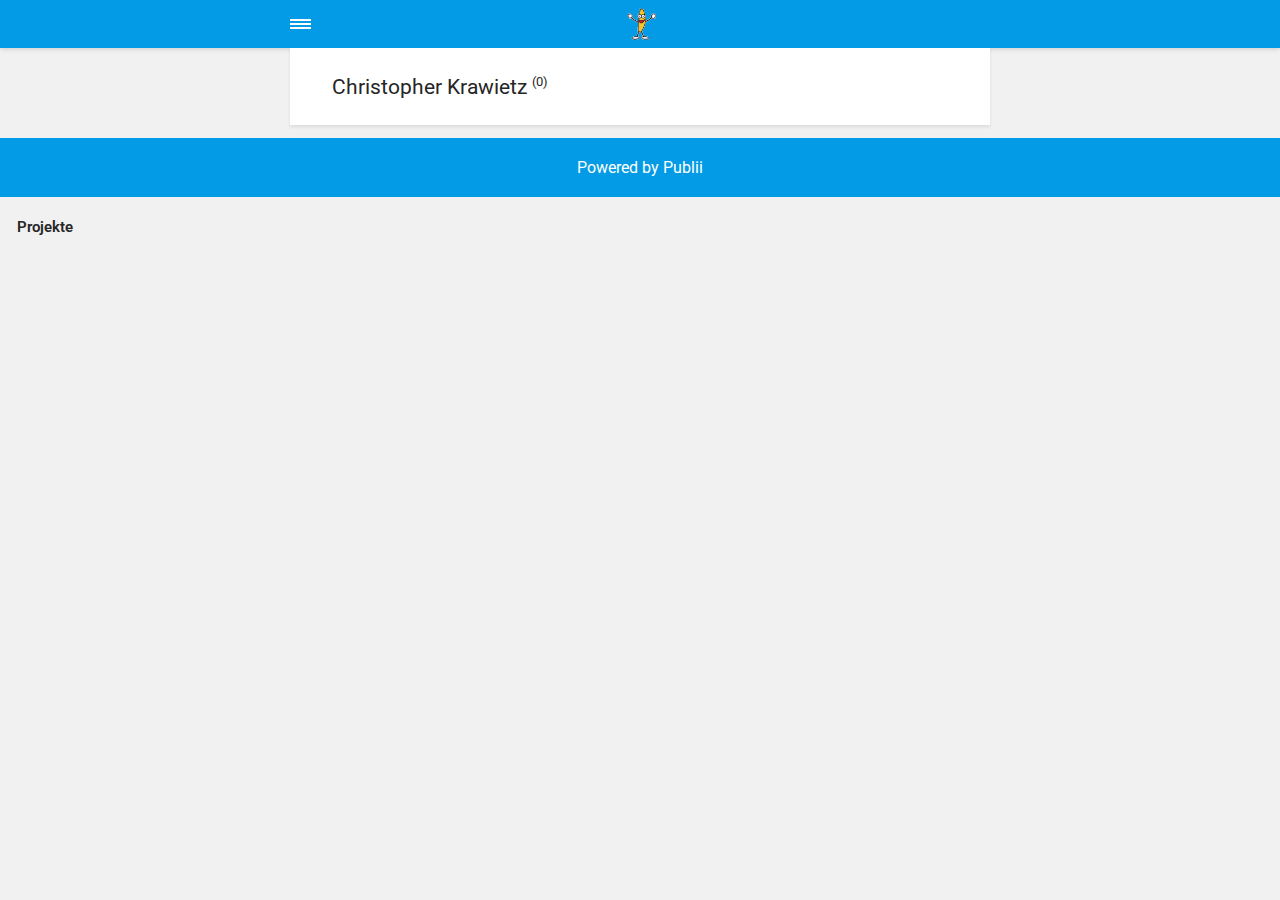
<file: amp/authors/christopher-krawietz/index.html>
<!doctype html><html amp lang="de"><head><meta charset="utf-8"><title>Author: Christopher Krawietz - Portfolio</title><meta name="robots" content="noindex, follow"><link rel="canonical" href="https://chriskrj.github.io/Portfolio/authors/christopher-krawietz/"><meta name="viewport" content="width=device-width,minimum-scale=1,initial-scale=1"><link href="https://fonts.googleapis.com/css?family=Roboto:400,700" rel="stylesheet" type="text/css"><script async custom-element="amp-sidebar" src="https://cdn.ampproject.org/v0/amp-sidebar-0.1.js"></script><script async custom-element="amp-iframe" src="https://cdn.ampproject.org/v0/amp-iframe-0.1.js"></script><script type="application/ld+json">{"@context":"http://schema.org","@type":"Organization","name":"Portfolio","logo":"https://chriskrj.github.io/Portfolio/media/website/717.gif","url":"https://chriskrj.github.io/Portfolio/amp"}</script><style amp-custom>article,
aside,
footer,
header,
hgroup,
main,
nav,
section {
  display: block; }

*,
*:before,
*:after {
  -webkit-box-sizing: content-box;
  box-sizing: content-box;
  margin: 0;
  padding: 0; }

li {
  list-style: none; }

amp-img {
  max-width: 100%; }

button,
input,
select,
textarea {
  font: inherit; }

html {
  font-size: 1rem; }

body {
  background: #f1f1f1;
  color: #262626;
  font-family: -apple-system, BlinkMacSystemFont, "Segoe UI", Roboto, Oxygen-Sans, Ubuntu, Cantarell, "Helvetica Neue", sans-serif;
  line-height: 1.6; }

a {
  color:  #039be5;
  text-decoration: none;
  -webkit-transition: all 0.12s linear 0s;
  -o-transition: all 0.12s linear 0s;
  transition: all 0.12s linear 0s; }

a:hover {
  color: #262626;
  text-decoration: underline;
  -webkit-text-decoration-skip: ink;
  text-decoration-skip: ink; }

a:active {
  color: #262626; }

a:focus {
  outline: 2px dotted #039be5; }

figure,
blockquote,
p,
ul,
ol,
dl,
table,
hr,
fieldset {
  margin-top: 1.6rem; }

h1,
h2,
h3,
h4,
h5,
h6 {
  color: #262626;
  font-family: -apple-system, BlinkMacSystemFont, "Segoe UI", Roboto, Oxygen-Sans, Ubuntu, Cantarell, "Helvetica Neue", sans-serif;
  font-weight: 500;
  line-height: 1.2;
  margin-top: 2.13333rem; }

h1 {
  font-size: 1.67583rem;
  font-weight: normal; }

h2 {
  font-size: 1.4729rem; }

h3 {
  font-size: 1.29454rem; }

h4 {
  font-size: 1.13778rem; }

h5 {
  font-size: 1rem; }

h6 {
  font-size: 0.87891rem; }

h2 + p,
h3 + p,
h4 + p,
h5 + p,
h6 + p {
  margin-top: 0.8rem; }

b,
strong {
  font-weight: 600; }

blockquote {
  color: #6c7175;
  font-family: "Droid Serif", "Times", "Source Serif Pro", serif;
  font-style: italic;
  padding: 1.33333rem 0.53333rem 1.33333rem 3.2rem;
  position: relative; }
  blockquote:before {
    display: block;
    content: "\201C";
    font-size: 4.41226rem;
    position: absolute;
    left: 0;
    top: -12px;
    color: rgba(108, 113, 117, 0.5); }
  blockquote > :nth-child(1) {
    margin-top: 0; }

ul,
ol {
  margin-left: 2rem; }
  ul > li,
  ol > li {
    list-style: inherit;
    padding: 0 0 0.26667rem 0.26667rem; }

dl dt {
  color: #262626;
  font-weight: 600; }

code,
pre {
  background-color: #f1f1f1;
  font-family: monospace; }

pre {
  margin: 1.6rem 0 0;
  padding: 1.6rem;
  white-space: pre-wrap;
  word-wrap: break-word;
  overflow-x: auto; }
  pre > code {
    color: #262626;
    padding: 0; }

code {
  border-radius: 3px;
  color: #262626;
  padding: 0.26667rem 0.53333rem; }

table {
  border-collapse: collapse;
  border-spacing: 0;
  border: 1px solid #d4d4d4;
  width: 100%;
  overflow-x: auto;
  vertical-align: top;
  text-align: left;
  white-space: nowrap; }
  table th {
    font-weight: 500;
    padding: 0.53333rem 1.06667rem; }
  table tr {
    border-bottom: 1px solid #d4d4d4; }
    table tr:nth-child(2n) {
      background: #f1f1f1; }
  table td {
    padding: 0.53333rem 1.06667rem; }

figcaption {
  clear: both;
  color: rgba(108, 113, 117, 0.6);
  font-size: 0.82397rem;
  margin: 0.8rem 0 0;
  text-align: center; }

sub,
sup {
  font-size: 65%; }

hr {
  border: 0;
  height: 0;
  border-top: 1px solid rgba(0, 0, 0, 0.1);
  border-bottom: 1px solid rgba(255, 255, 255, 0.3); }

.btn, [type=button],
[type=submit],
button {
  background: #039be5;
  border: none;
  border-radius: 2px;
  color: #ffffff;
  cursor: pointer;
  display: inline-block;
  font-size: 0.87891rem;
  font-weight: 500;
  line-height: 1.9;
  padding: 0.53333rem 1.33333rem;
  text-align: center;
  text-decoration: none;
  -webkit-transition: all .15s ease;
  -o-transition: all .15s ease;
  transition: all .15s ease;
  width: auto; }
  .btn:hover, [type=button]:hover,
  [type=submit]:hover,
  button:hover {
    background: #262626;
    color: #ffffff; }
  .btn:focus, [type=button]:focus,
  [type=submit]:focus,
  button:focus {
    outline: none; }
  .btn-outline {
    border: 1px solid #ddd;
    background: #ffffff;
    border-radius: 3px;
    color: #262626; }

[type=button],
[type=submit],
button {
  text-transform: uppercase;
  -webkit-appearance: none;
  -moz-appearance: none; }

.navbar {
  background: #039be5;
  -webkit-box-shadow: 0 0 6px 0 rgba(0, 0, 0, 0.2);
  box-shadow: 0 0 6px 0 rgba(0, 0, 0, 0.2);
  line-height: 3;
  max-height: 4rem; }
  .navbar > div {
    -webkit-box-align: center;
    -ms-flex-align: center;
    align-items: center;
    display: -webkit-box;
    display: -ms-flexbox;
    display: flex;
    -webkit-box-pack: center;
    -ms-flex-pack: center;
    justify-content: center;
    text-align: left;
    max-width: 700px;
    margin: 0 auto; }
  .navbar a {
    color: #ffffff;
    text-decoration: none; }
  .navbar-sidebar-toggle {
    left: 0;
    position: relative;
    text-indent: -99999rem; }
    .navbar-sidebar-toggle:before {
      content: "";
      display: block;
      border-top: 0.375rem double #ffffff;
      border-bottom: 0.125rem solid #ffffff;
      height: 0.125rem;
      position: absolute;
      text-indent: 0;
      top: 50%;
      width: 1.3rem;
      -webkit-transform: translate(0px, -50%);
      -ms-transform: translate(0px, -50%);
      transform: translate(0px, -50%); }


.logo {
                    background-image: url('https://chriskrj.github.io/Portfolio/media/website/717.gif');
                    background-size: auto 2rem;
                    background-repeat: no-repeat;
                    background-position: center center;
            display: inline-block;
  font-weight: 600;
  line-height: 1;
            margin: 0 auto;
            height: 2rem;
            text-indent: -9999px;
            width: 240px;vertical-align: middle;
        }
        .logo.logo-text {
            line-height: 2;
            text-align: center;
            text-indent: 0;
        }

amp-sidebar {
  background: #ffffff;
  width: 240px; }
  amp-sidebar > ul {
    margin: 0.8rem 0 0;
    padding: 0; }
    amp-sidebar > ul ul {
      border-left: 1px solid #d4d4d4;
      margin: 0.53333rem 0 0; }
    amp-sidebar > ul li {
      color: #262626;
      font-size: 0.9375rem;
      font-weight: 600;
      list-style: none;
      line-height: 1.4;
      padding: 0.42667rem 1.06667rem; }
      amp-sidebar > ul li li {
        font-weight: normal;
        padding: 0.26667rem 0 0.26667rem 1.06667rem; }
    amp-sidebar > ul a,
    amp-sidebar > ul a:visited {
      color: #262626; }

.bg-white {
  background: #ffffff; }

.wrap-page {
  max-width: 700px;
  margin: 0 auto; }

@media all and (max-width: 43.6875em) {
  .wrap-inner {
    padding: 0 6%; } }

.page-title {
  background: #ffffff;
  -webkit-box-shadow: 0 2px 3px rgba(38, 38, 38, 0.1);
  box-shadow: 0 2px 3px rgba(38, 38, 38, 0.1);
  margin-bottom: 0.8rem;
  padding: 1.6rem 6%; }
  .page-title > h1 {
    margin: 0;
    font-size: 1.29454rem; }
  .page-title > p {
    font-size: 0.87891rem;
    color: #6c7175;
    line-height: 1.3;
    margin: 0.26667rem 0 0; }
  .page-title-author {
    border-radius: 50%;
    float: left;
    height: 2.5rem;
    width: 2.5rem; }
    .page-title-author + h1 {
      margin-left: 3.5rem; }
      .page-title-author + h1 + p {
        margin-left: 3.5rem; }

.card {
  background: #ffffff;
  -webkit-box-shadow: 0 2px 3px rgba(38, 38, 38, 0.1);
  box-shadow: 0 2px 3px rgba(38, 38, 38, 0.1);
  margin-bottom: 0.8rem;
  padding-bottom: 1.06667rem; }

  .card-meta {
    border-top: 1px solid #d4d4d4;
    color: rgba(108, 113, 117, 0.6);
    font-size: 0.7242rem;
    font-weight: 500;
    margin-top: 1.06667rem;
    padding-top: 1.06667rem;
    text-transform: uppercase; }
    .card-meta a + time:before {
      content: "";
      background: #d4d4d4;
      display: inline-block;
      height: 3px;
      margin: 0 8px;
      width: 3px;
      vertical-align: middle;
      border-radius: 50%; }
  .card-text {
    font-size: 0.9375rem;
    overflow: hidden;
    padding: 0 6%; }
    .card-text h2 {
      font-size: 1.13778rem; }

.post {
  margin-bottom: 2.13333rem; }
  .post-featured-image {
    margin-top: 0;
    position: relative; }
    .post-featured-image > figcaption {
      background: rgba(0, 0, 0, 0.5);
      border-radius: 3px;
      color: #ffffff;
      position: absolute;
      bottom: 0.8rem;
      padding: 0 0.26667rem;
      right: 6%; }
  .post-header {
    margin-bottom: 2.13333rem; }
  .post-meta {
    border-bottom: 1px solid #d4d4d4;
    color: rgba(108, 113, 117, 0.6);
    font-size: 0.7242rem;
    font-weight: 500;
    margin-top: 1.06667rem;
    padding-bottom: 1.06667rem;
    text-transform: uppercase; }
    .post-meta a + time:before {
      content: "";
      background: #d4d4d4;
      display: inline-block;
      height: 3px;
      margin: 0 8px;
      width: 3px;
      vertical-align: middle;
      border-radius: 50%; }
  .post-tag {
    margin: 0; }
    .post-tag > li {
      display: inline-block;
      padding: 0; }
      .post-tag > li a {
        background: #f1f1f1;
        border-radius: 2px;
        color: #6c7175;
        font-size: 0.77248rem;
        display: inline-block;
        margin: 0 0.26667rem 0.26667rem 0;
        padding: 0.26667rem 0.53333rem; }
        .post-tag > li a:hover {
          background: #039be5;
          color: #ffffff;
          text-decoration: none; }
  .post-share {
    display: -webkit-box;
    display: -ms-flexbox;
    display: flex;
    -webkit-box-orient: horizontal;
    -webkit-box-direction: normal;
    -ms-flex-direction: row;
    flex-direction: row;
    -webkit-box-pack: justify;
    -ms-flex-pack: justify;
    justify-content: space-between;
    margin-top: 1.6rem;
    width: 100%; }
    .post-share amp-social-share {
      -webkit-box-flex: 1;
      -ms-flex: 1 0 auto;
      flex: 1 0 auto;
      background-size: 24px; }
  .post-scroll {
    color: #ffffff;
    background: #039be5;
    bottom: 10px;
    border-radius: 50%;
    border: none;
    -webkit-box-shadow: 0 1px 1.5px 0 rgba(38, 38, 38, 0.12), 0 1px 1px 0 rgba(38, 38, 38, 0.24);
    box-shadow: 0 1px 1.5px 0 rgba(38, 38, 38, 0.12), 0 1px 1px 0 rgba(38, 38, 38, 0.24);
    font-size: 1.13778rem;
    height: 46px;
    opacity: 0;
    outline: none;
    position: fixed;
    padding: 0;
    right: 4%;
    visibility: hidden;
    width: 46px;
    z-index: 9999; }
    .post-scroll-marker {
      height: 0px;
      position: absolute;
      top: 100px;
      width: 0px; }
        .post-pagination {
    background: #f1f1f1;
    -webkit-box-shadow: inset 0 2px 3px rgba(38, 38, 38, 0.1);
    box-shadow: inset 0 2px 3px rgba(38, 38, 38, 0.1);
    border-top: 1px solid #d4d4d4;
    padding: 1.06667rem 0; }
    .post-pagination > div {
      line-height: 1.2;
      padding: 0.53333rem 1.06667rem;
      text-align: center; }
      .post-pagination > div span {
        display: block;
        color: #6c7175;
        font-size: 0.7242rem;
        font-weight: 500;
        margin-bottom: 0.26667rem;
        text-transform: uppercase; }
    .post-pagination-prev a:before {
      content: "\2190";
      margin-right: 0.26667rem; }
    .post-pagination-next a:after {
      content: "\2192";
      margin-left: 0.26667rem; }

aside {
  margin: 1.6rem 0 0; }

.align-left {
  text-align: left; }

.align-right {
  text-align: right; }

.align-center {
  text-align: center; }

.align-justify {
  text-align: justify; }

.msg {
  border-left: 2px solid transparent;
  padding: 1.06667rem 1.06667rem; }
  .msg--highlight {
    background-color: #fff8e6;
    border-color: #e2ac4f; }
  .msg--info {
    background: rgba(45, 97, 201, 0.03);
    border-color: #039be5; }
  .msg--success {
    background: #f7fbf6;
    border-color: #5ab44b; }
  .msg--warning {
    background: #fff3f3;
    border-color: #c06367;
    color: #a94442; }

.dropcap:first-letter {
  float: left;
  font-family: -apple-system, BlinkMacSystemFont, "Segoe UI", Roboto, Oxygen-Sans, Ubuntu, Cantarell, "Helvetica Neue", sans-serif;
  font-size: 2.16943rem;
  line-height: 0.7;
  margin-right: 0.53333rem;
  padding: 0.53333rem 0.53333rem 0.53333rem 0; }

.pagination {
  display: -webkit-box;
  display: -ms-flexbox;
  display: flex;
  -webkit-box-pack: justify;
  -ms-flex-pack: justify;
  justify-content: space-between;
  margin: 0.8rem 0; }
  .pagination > a {
    padding-left: 0;
    padding-right: 0;
    width: 49%; }
  .pagination-right {
    margin-left: auto; }

.bottom {
  background: #039be5;
  color: #ffffff;
  padding: 1.06667rem 4%;
  text-align: center; }</style><style amp-boilerplate>body{-webkit-animation:-amp-start 8s steps(1,end) 0s 1 normal both;-moz-animation:-amp-start 8s steps(1,end) 0s 1 normal both;-ms-animation:-amp-start 8s steps(1,end) 0s 1 normal both;animation:-amp-start 8s steps(1,end) 0s 1 normal both}@-webkit-keyframes -amp-start{from{visibility:hidden}to{visibility:visible}}@-moz-keyframes -amp-start{from{visibility:hidden}to{visibility:visible}}@-ms-keyframes -amp-start{from{visibility:hidden}to{visibility:visible}}@-o-keyframes -amp-start{from{visibility:hidden}to{visibility:visible}}@keyframes -amp-start{from{visibility:hidden}to{visibility:visible}}</style><noscript><style amp-boilerplate>body{-webkit-animation:none;-moz-animation:none;-ms-animation:none;animation:none}</style></noscript><script async src="https://cdn.ampproject.org/v0.js"></script><script custom-element="amp-animation" src="https://cdn.ampproject.org/v0/amp-animation-0.1.js" async></script><script custom-element="amp-position-observer" src="https://cdn.ampproject.org/v0/amp-position-observer-0.1.js" async></script></head><body><nav class="navbar wrap-inner" id="top"><div><a on="tap:navbar-sidebar.toggle" class="navbar-sidebar-toggle" title="Menu">Menu</a> <a class="logo" href="https://chriskrj.github.io/Portfolio/amp">Portfolio</a></div></nav><main class="wrap-page"><div class="page-title"><h1>Christopher Krawietz <sup>(0)</sup></h1></div></main><amp-animation id="showAnim" layout="nodisplay"><script type="application/json">{
                    "duration": "200ms",
                    "fill": "both",
                    "iterations": "1",
                    "direction": "alternate",
                    "animations": [{
                        "selector": ".post-scroll",
                        "keyframes": [{
                            "opacity": "1",
                            "visibility": "visible",
                            "transform": "scale(1)"
                        }]
                    }]
                }</script></amp-animation><amp-animation id="hideAnim" layout="nodisplay"><script type="application/json">{
                    "duration": "200ms",
                    "fill": "both",
                    "iterations": "1",
                    "direction": "alternate",
                    "animations": [{
                        "selector": ".post-scroll",
                        "keyframes": [{
                            "opacity": "0",
                            "visibility": "hidden",
                            "transform": "scale(0.1)"
                        }]
                    }]
                }</script></amp-animation><div class="post-scroll-marker"><amp-position-observer on="enter:hideAnim.start; exit:showAnim.start" layout="nodisplay"></amp-position-observer></div><button class="post-scroll" on="tap:top.scrollTo(duration=200)">&#8593;</button><footer class="bottom">Powered by Publii</footer><amp-sidebar id="navbar-sidebar" layout="nodisplay"><ul><li><a href="https://chriskrj.github.io/Portfolio/amp/first-post/">Projekte</a></li></ul></amp-sidebar></body></html>
</file>
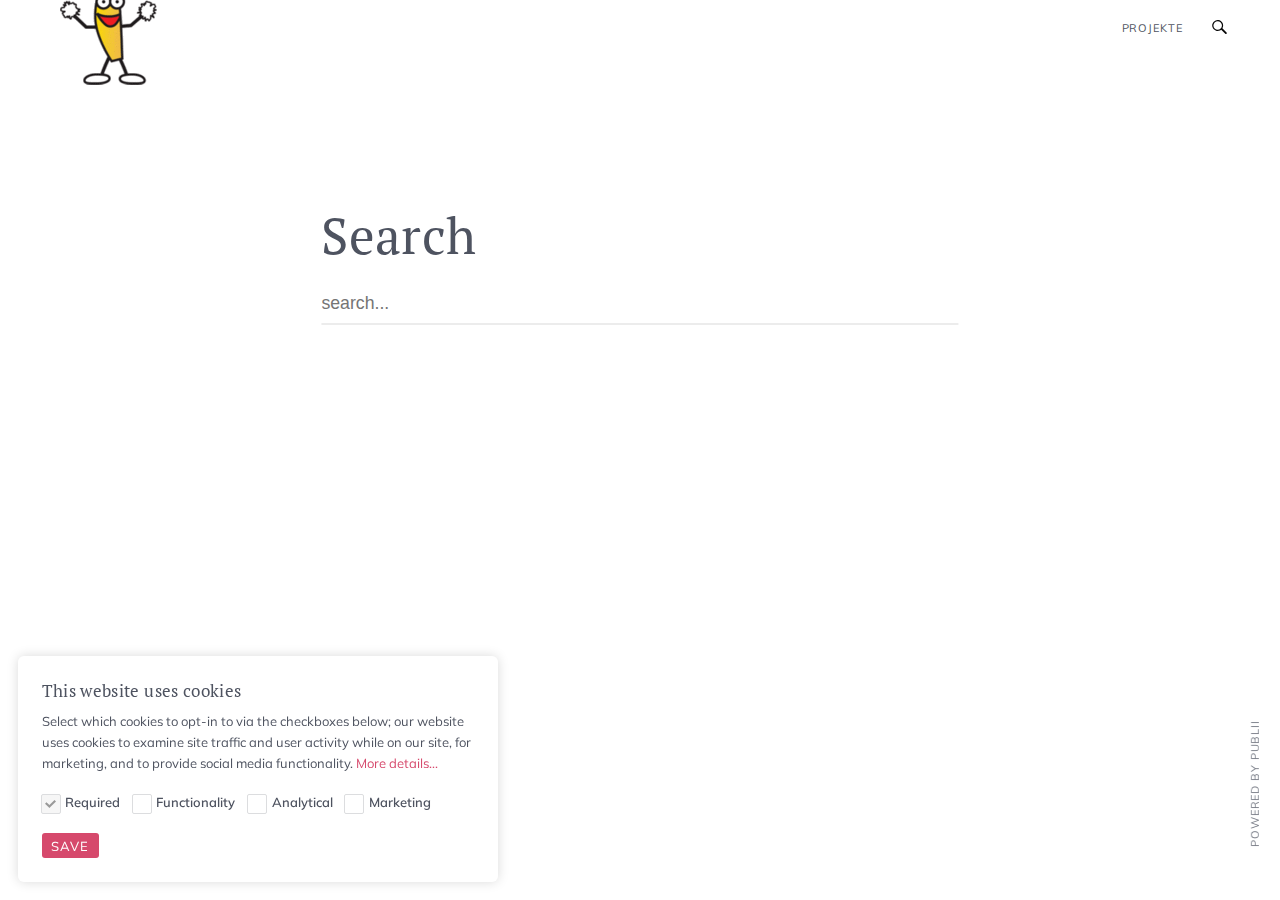
<file: search.html>
<!DOCTYPE html><html lang="de"><head><meta charset="utf-8"><meta http-equiv="X-UA-Compatible" content="IE=edge"><meta name="viewport" content="width=device-width,initial-scale=1"><title>My blog - Portfolio</title><meta name="robots" content="noindex,follow"><meta name="generator" content="Publii Open-Source CMS for Static Site"><link rel="canonical" href="https://chriskrj.github.io/Portfolio/"><link rel="amphtml" href=""><link type="application/atom+xml" rel="alternate" href="https://chriskrj.github.io/Portfolio/feed.xml"><meta property="og:title" content="Portfolio"><meta property="og:image" content="https://chriskrj.github.io/Portfolio/media/website/717.gif"><meta property="og:site_name" content="My blog - Portfolio"><meta property="og:description" content=""><link rel="stylesheet" href="https://chriskrj.github.io/Portfolio/assets/css/style.css?v=06a1087fff51adf1798ce49f2d34be20"><script type="application/ld+json">{"@context":"http://schema.org","@type":"Organization","name":"Portfolio","logo":"https://chriskrj.github.io/Portfolio/media/website/717.gif","url":"https://chriskrj.github.io/Portfolio"}</script><script async src="https://chriskrj.github.io/Portfolio/assets/js/lazysizes.min.js?v=3150bf538edc0788afd7c673a0c5dfee"></script><style>.top__search [type=search] {
						background-image: url(https://chriskrj.github.io/Portfolio/assets/svg/search.svg);
				    }</style></head><body><div class="container"><header class="js-top"><a class="logo" href="https://chriskrj.github.io/Portfolio"><img src="https://chriskrj.github.io/Portfolio/media/website/717.gif" alt="Portfolio"></a><div class="top"><nav class="navbar js-navbar"><button class="navbar__toggle js-navbar__toggle" aria-expanded="false">Menu</button><ul class="navbar__menu"><li><a href="https://chriskrj.github.io/Portfolio/first-post/" target="_self">Projekte</a></li></ul></nav><div class="top__search"><form action="https://chriskrj.github.io/Portfolio/search.html" class="search"><input type="search" name="q" placeholder="search..."></form></div></div></header><main><section class="hero hero--normal"><header><h1 class="hero__title">Search</h1><form action="https://chriskrj.github.io/Portfolio/search.html" class="hero__desc search-page"><input type="search" name="q" placeholder="search..." class="search-page__input"></form></header></section><div class="category"><script>(function () {
                        var cx = '';
                        var gcse = document.createElement('script');
                        gcse.type  = 'text/javascript';
                        gcse.async = true;
                        gcse.src   = 'https://cse.google.com/cse.js?cx=' + cx;
                        var s = document.getElementsByTagName('script')[0];
                        s.parentNode.insertBefore(gcse, s);
                    })();</script><gcse:searchresults-only></gcse:searchresults-only></div></main><footer class="footer"><div class="footer__copyright">Powered by Publii</div></footer></div><script>var loadCSSFiles = function() {
                var links = ['https://fonts.googleapis.com/css?family=PT+Serif:400,700|Muli:400,600'],
                    headElement = document.getElementsByTagName('head')[0],
                    linkElement, i;
                for (i = 0; i < links.length; i++) {
                    linkElement = document.createElement('link');
                    linkElement.rel = 'stylesheet';
                    linkElement.href = links[i];
                    headElement.appendChild(linkElement);
                }
            };
            var raf = requestAnimationFrame || mozRequestAnimationFrame || webkitRequestAnimationFrame || msRequestAnimationFrame;
            if (raf) {
                raf(loadCSSFiles);
            } else {
                window.addEventListener('load', loadCSSFiles);
            }</script><script defer="defer" src="https://code.jquery.com/jquery-3.2.1.slim.min.js" integrity="sha256-k2WSCIexGzOj3Euiig+TlR8gA0EmPjuc79OEeY5L45g=" crossorigin="anonymous"></script><script defer="defer" src="https://chriskrj.github.io/Portfolio/assets/js/scripts.min.js?v=5977caa3bd6c30eab5c559ded3288d58"></script><div class="cookie-popup js-cookie-popup cookie-popup--uses-badge"><h2>This website uses cookies</h2><p>Select which cookies to opt-in to via the checkboxes below; our website uses cookies to examine site traffic and user activity while on our site, for marketing, and to provide social media functionality. <a href="#not-specified">More details...</a></p><form><input id="gdpr-necessary" name="gdpr-necessary" checked="checked" disabled="disabled" type="checkbox"> <label for="gdpr-necessary">Required</label> <input id="gdpr-functions" name="gdpr-functions" type="checkbox"> <label for="gdpr-functions">Functionality</label> <input id="gdpr-analytics" name="gdpr-analytics" type="checkbox"> <label for="gdpr-analytics">Analytical</label> <input id="gdpr-marketing" name="gdpr-marketing" type="checkbox"> <label for="gdpr-marketing">Marketing</label><p class="cookie-popup__save-wrapper"><button type="submit" class="cookie-popup__save">Save</button></p></form><span class="cookie-popup-label">Cookie Policy</span></div><script>(function() {
                        function addScript (src, inline) {
                            var newScript = document.createElement('script');
        
                            if (src) {
                                newScript.setAttribute('src', src);
                            }
        
                            if (inline) {
                                newScript.text = inline;
                            }
        
                            document.body.appendChild(newScript);
                        }
        
                        var popup = document.querySelector('.js-cookie-popup');
                        var checkboxes = popup.querySelectorAll('input[type="checkbox"]');
                        var save = popup.querySelector('button');
                        var currentConfig = localStorage.getItem('publii-gdpr-allowed-cookies');
                        var blockedScripts = document.querySelectorAll('script[type^="gdpr-blocker/"]');
                        
        
                        popup.addEventListener('click', function() {
                            if (!popup.classList.contains('cookie-popup--is-sticky')) {
                                popup.classList.add('cookie-popup--is-sticky');
                            }
                        });
        
                        save.addEventListener('click', function(e) {
                            e.preventDefault();
                            e.stopPropagation();
                            popup.classList.remove('cookie-popup--is-sticky');
                            var allowedGroups = [];
        
                            for (var i = 0; i < checkboxes.length; i++) {
                                if (checkboxes[i].checked) {
                                    var groupName = checkboxes[i].getAttribute('name').replace('gdpr-', '');
                                    var scripts = document.querySelectorAll('script[type="gdpr-blocker/' + groupName + '"]');
        
                                    for (var j = 0; j < scripts.length; j++) {
                                        addScript(scripts[j].src, scripts[j].text);
                                    }
        
                                    allowedGroups.push(groupName);
                                }
                            }
        
                            localStorage.setItem('publii-gdpr-allowed-cookies', allowedGroups.join(','));
                            popup.classList.remove('cookie-popup--is-sticky');
        
                            setTimeout(function () {
                                if (currentConfig) {
                                    window.location.reload();
                                }
                            }, 250);
                        });
        
                        if (!currentConfig) {
                            popup.classList.add('cookie-popup--is-sticky');
                        } else {
                            var allowedGroups = currentConfig.split(',');
        
                            for (var i = 0; i < allowedGroups.length; i++) {
                                var scripts = document.querySelectorAll('script[type="gdpr-blocker/' + allowedGroups[i] + '"]');
                                var checkbox = popup.querySelector('input[type="checkbox"][name="gdpr-' + allowedGroups[i] + '"]');
        
                                if (checkbox) {
                                    checkbox.checked = true;
                                }
        
                                for (var j = 0; j < scripts.length; j++) {
                                    addScript(scripts[j].src, scripts[j].text);
                                }
                            }
                        }
                    })();</script></body></html>
</file>
